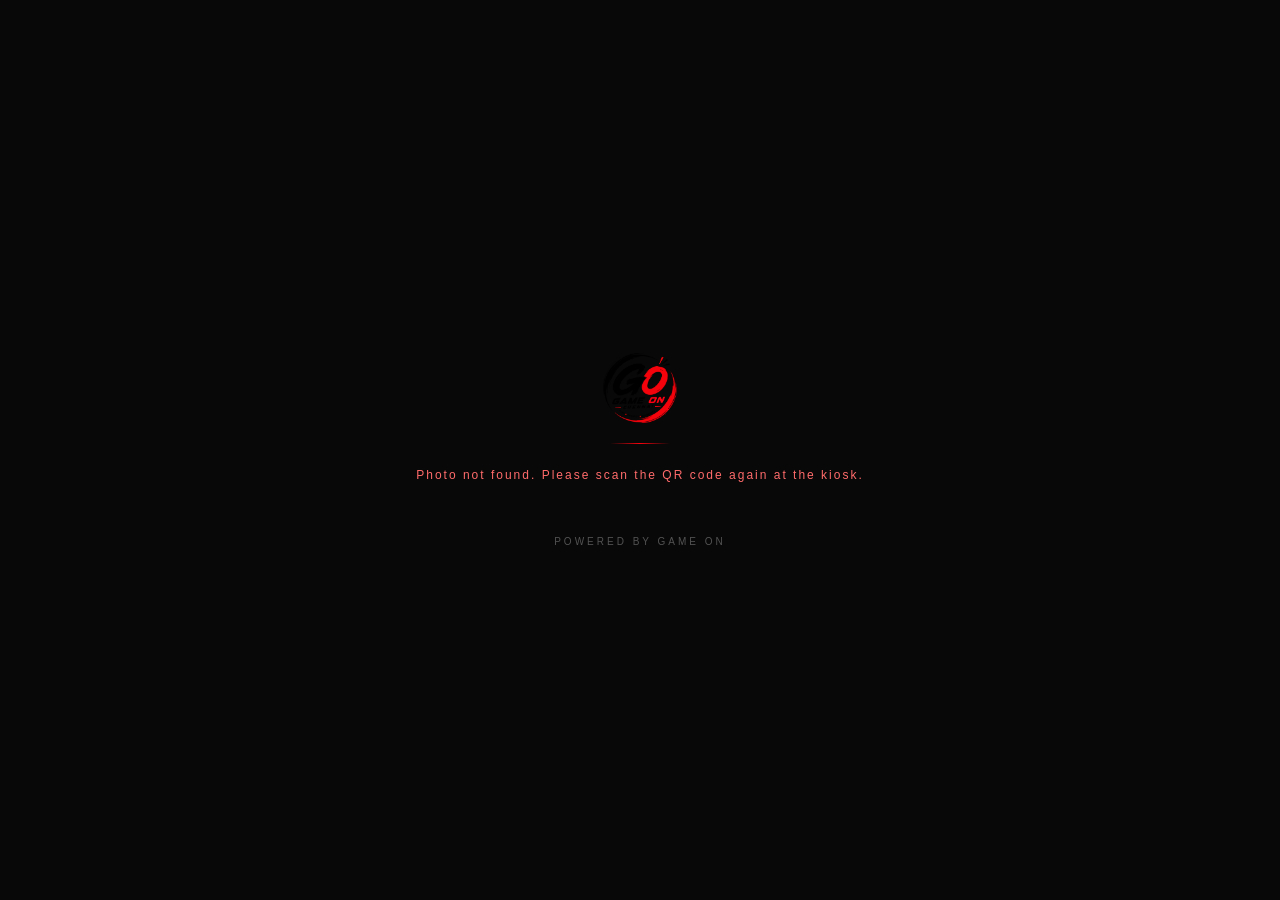
<file: download.html>
<!DOCTYPE html>
<html lang="en">
<head>
  <meta charset="UTF-8"/>
  <meta name="viewport" content="width=device-width, initial-scale=1.0"/>
  <title>GAME ON — Download Your Photo</title>
  <style>
    * { margin:0; padding:0; box-sizing:border-box; }
    body {
      background:#080808; color:#fff;
      font-family:'Montserrat', Arial, sans-serif;
      min-height:100vh;
      display:flex; flex-direction:column;
      align-items:center; justify-content:center;
      padding:20px; text-align:center;
    }
    .logo { font-size:18px; letter-spacing:6px; text-transform:uppercase; color:#fff; margin-bottom:4px; }
    .logo span { color:#F6020C; }
    .divider { width:60px; height:1px; background:linear-gradient(90deg, transparent, #F6020C, transparent); margin:12px auto 24px; }
    #photo { max-width:100%; max-height:60vh; border-radius:2px; box-shadow:0 0 40px rgba(201,168,76,0.2); display:none; }
    .btn {
      display:inline-block; margin-top:20px;
      padding:14px 36px;
      background:#F6020C; color:#000;
      font-size:11px; font-weight:600;
      letter-spacing:3px; text-transform:uppercase;
      border-radius:2px; text-decoration:none;
      cursor:pointer; border:none; font-family:'Montserrat',sans-serif;
    }
    .btn:disabled { opacity:0.5; cursor:not-allowed; }
    .tagline { font-size:10px; letter-spacing:3px; text-transform:uppercase; color:rgba(255,255,255,0.3); margin-top:24px; }
    .error { color:#ff6b6b; font-size:12px; letter-spacing:2px; }
    #loading { font-size:11px; letter-spacing:3px; color:#F6020C; text-transform:uppercase; }
    #status { font-size:11px; color:rgba(255,255,255,0.4); margin-top:12px; letter-spacing:1px; min-height:18px; }
  </style>
</head>
<body>
  <img src="logo.png" alt="GAME ON" style="height:70px;width:auto;object-fit:contain;margin-bottom:8px;" />
  <div class="divider"></div>

  <div id="loading">Loading your photo...</div>
  <img id="photo" alt="Your GAME ON photo"/>
  <div id="error" class="error" style="display:none;"></div>
  <button class="btn" id="download-btn" style="display:none;" onclick="downloadPhoto()">⬇ Download Photo</button>
  <div id="status"></div>
  <p class="tagline">Powered by GAME ON</p>

  <script>
    const params = new URLSearchParams(window.location.search);

    // Support both ?url=... (direct fal URL) and legacy ?k=... (local storage key)
    let photoUrl = null;

    const directUrl = params.get('url');
    const legacyKey = params.get('k');

    if (directUrl) {
      photoUrl = decodeURIComponent(directUrl);
    } else if (legacyKey) {
      // Legacy fallback for old QR codes
      photoUrl = sessionStorage.getItem(legacyKey) || localStorage.getItem(legacyKey);
    }

    const img = document.getElementById('photo');
    const loading = document.getElementById('loading');
    const btn = document.getElementById('download-btn');
    const error = document.getElementById('error');
    const status = document.getElementById('status');

    if (photoUrl) {
      img.onload = () => {
        loading.style.display = 'none';
        img.style.display = 'block';
        btn.style.display = 'inline-block';
      };
      img.onerror = () => {
        // Image may not preview due to CORS but can still download
        loading.style.display = 'none';
        btn.style.display = 'inline-block';
        status.textContent = 'Tap below to download your photo';
      };
      img.src = photoUrl;
    } else {
      loading.style.display = 'none';
      error.style.display = 'block';
      error.textContent = 'Photo not found. Please scan the QR code again at the kiosk.';
    }

    async function downloadPhoto() {
      if (!photoUrl) return;

      btn.disabled = true;
      btn.textContent = 'Downloading...';
      status.textContent = 'Fetching full quality image...';

      try {
        const response = await fetch(photoUrl);
        if (!response.ok) throw new Error('HTTP ' + response.status);

        const blob = await response.blob();
        const sizeMB = (blob.size / 1024 / 1024).toFixed(1);
        const ext = blob.type.includes('png') ? 'png' : 'jpg';
        const filename = 'om-events-photo.' + ext;

        // Create blob URL and trigger download
        const blobUrl = URL.createObjectURL(blob);
        const a = document.createElement('a');
        a.href = blobUrl;
        a.download = filename;
        document.body.appendChild(a);
        a.click();
        document.body.removeChild(a);
        setTimeout(() => URL.revokeObjectURL(blobUrl), 10000);

        status.textContent = '✓ Saved — ' + sizeMB + ' MB ' + ext.toUpperCase();
        btn.disabled = false;
        btn.textContent = '✓ Downloaded';
        setTimeout(() => { btn.textContent = '⬇ Download Photo'; }, 4000);

      } catch (err) {
        // Blob download failed (common on iOS) — open directly
        status.textContent = 'Tap and hold the photo to save it';
        btn.disabled = false;
        btn.textContent = '⬇ Download Photo';
        window.open(photoUrl, '_blank');
      }
    }
  </script>
</body>
</html>
</file>
